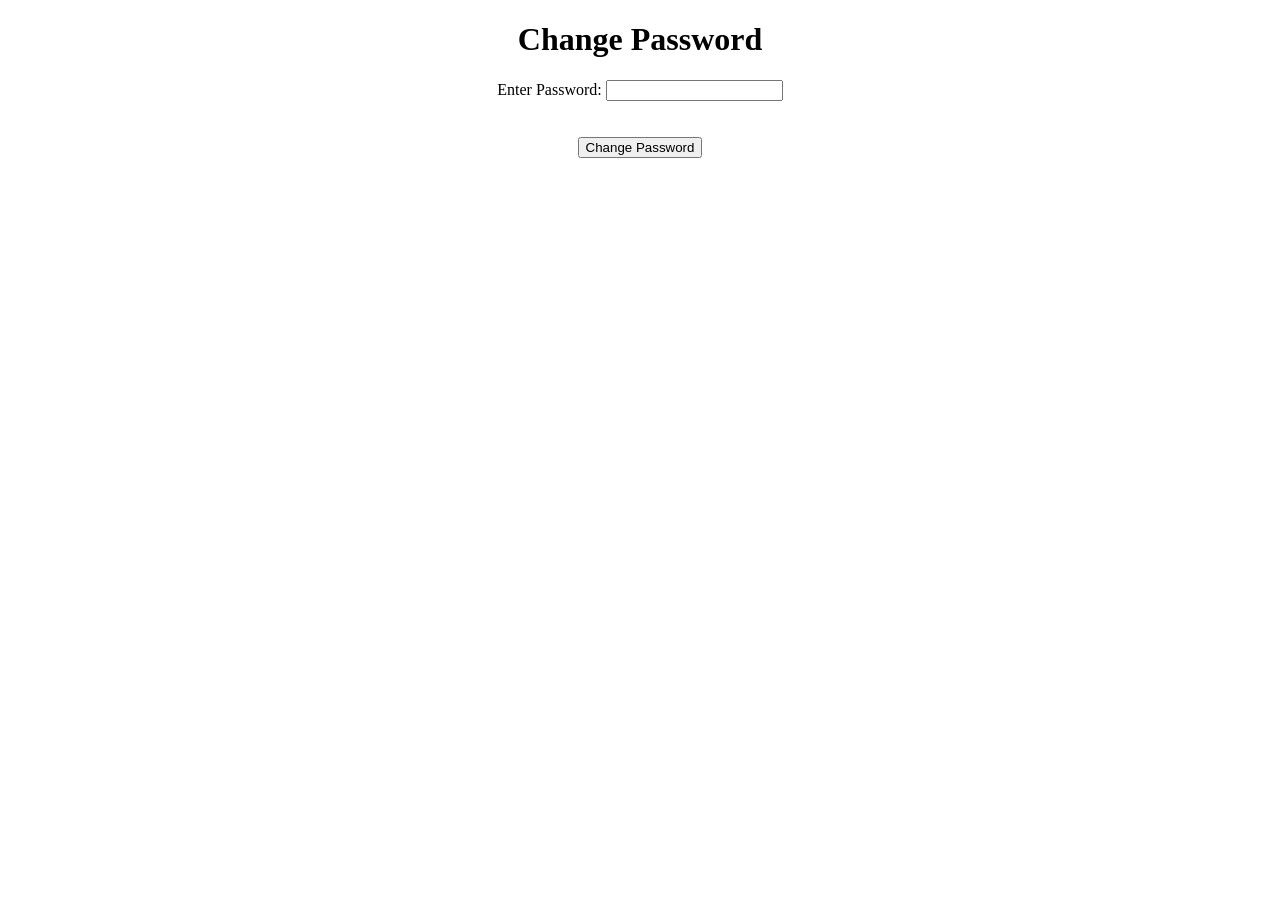
<file: myapp/templates/myapp/emailtemplate.html>
<!DOCTYPE html>
<html>
<head>
	<title>Change Password</title>
</head>
<body>
	<center>
    	<h1>Change Password</h1>
        <form action="http://localhost:8000/confirm_password/">
            <label for="confirm_password">Enter Password:</label>
            <input type="password" name="confirm_password"><br><br>
            <input type="hidden" name="email" value="{{ recipient_list }}"><br>
            <input type="submit" value="Change Password">
        </form>
    </center>
</body>
</html>
</file>
